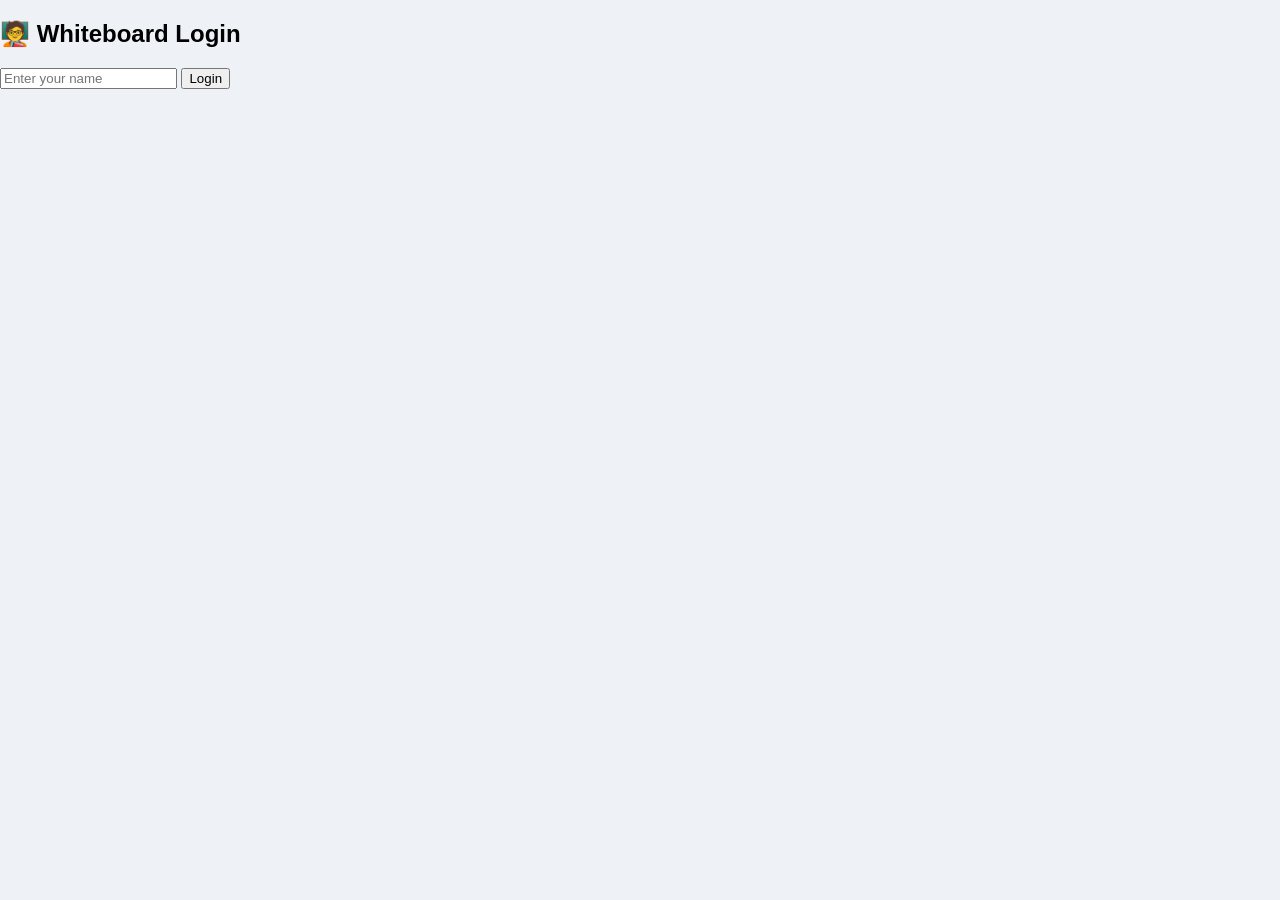
<file: index.html>
<!DOCTYPE html>
<html>
<head>
    <title>Login | Whiteboard</title>
    <link rel="stylesheet" href="style.css">
</head>
<body class="login-body">

<div class="login-box">
    <h2>🧑‍🏫 Whiteboard Login</h2>
    <input type="text" id="name" placeholder="Enter your name">
    <button onclick="login()">Login</button>
</div>

<script>
function login(){
    let name = document.getElementById("name").value;
    if(name === ""){
        alert("Enter name");
        return;
    }
    localStorage.setItem("username", name);
    window.location.href = "board.html";
}
</script>

</body>
</html>
</file>
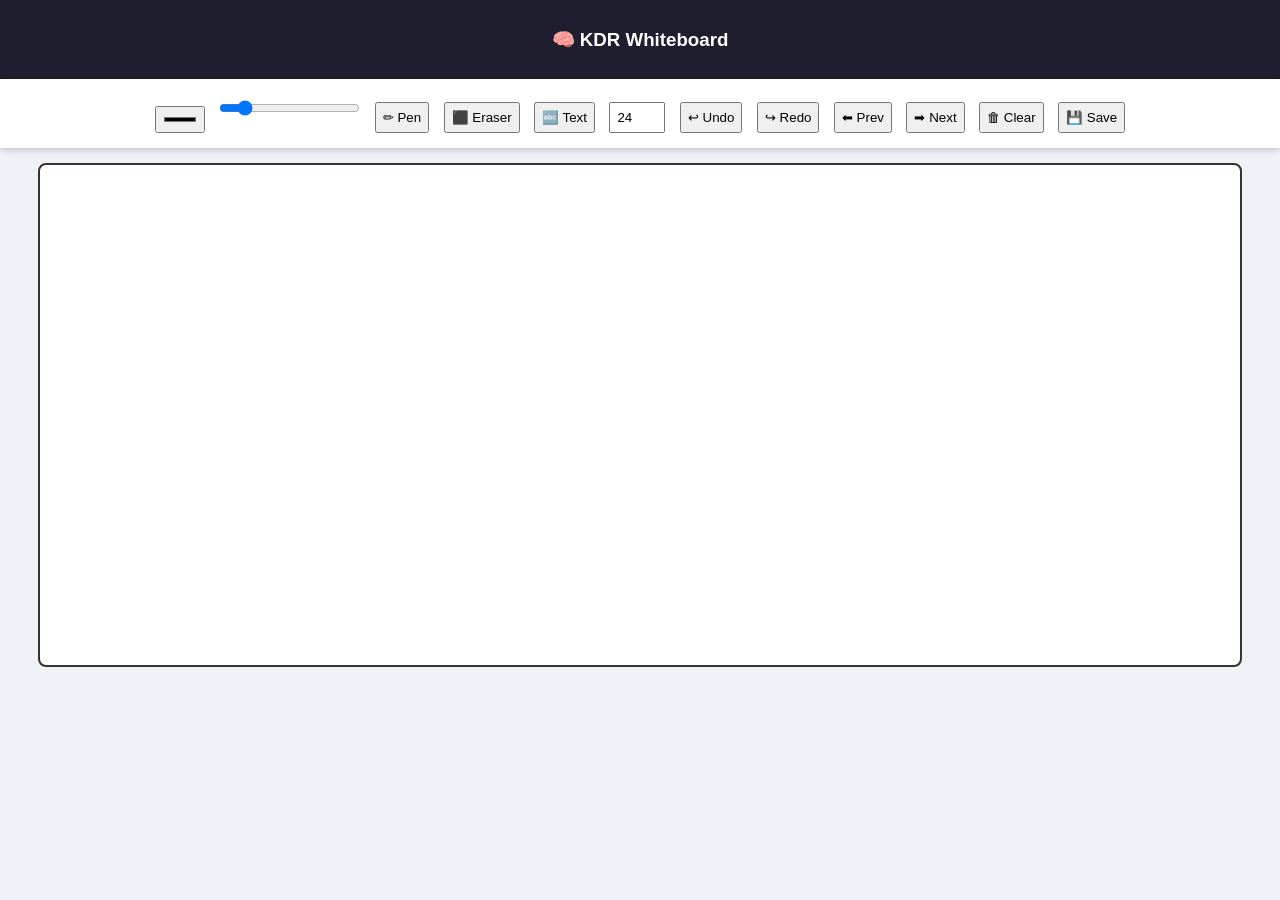
<file: board.html>
<!DOCTYPE html>
<html>
<head>
    <title>Smart Whiteboard</title>
    <link rel="stylesheet" href="style.css">
</head>
<body>

<div class="top-bar">
    <h3>🧠 KDR Whiteboard</h3>
    <span id="user"></span>
</div>

<div class="toolbar">
    <input type="color" id="colorPicker">
    <input type="range" id="penSize" min="1" max="20" value="3">

    <button onclick="setPen()">✏ Pen</button>
    <button onclick="setEraser()">⬛ Eraser</button>

    <button onclick="addText()">🔤 Text</button>
    <input type="number" id="textSize" value="24" min="10" max="80">

    <button onclick="undo()">↩ Undo</button>
    <button onclick="redo()">↪ Redo</button>

    <button onclick="prevPage()">⬅ Prev</button>
    <button onclick="nextPage()">➡ Next</button>

    <button onclick="clearBoard()">🗑 Clear</button>
    <button onclick="saveBoard()">💾 Save</button>
</div>

<canvas id="board" width="1200" height="500"></canvas>

<script src="script.js"></script>
</body>
</html>
</file>
<file: style.css>
body {
    margin: 0;
    font-family: Arial;
    background: #eef2f7;
}

.top-bar {
    background: #1e1e2f;
    color: white;
    padding: 10px;
    text-align: center;
}

.toolbar {
    background: white;
    padding: 10px;
    text-align: center;
    box-shadow: 0 2px 6px rgba(0,0,0,0.2);
}

.toolbar button,
.toolbar input {
    margin: 5px;
    padding: 6px;
}

canvas {
    display: block;
    margin: 15px auto;
    background: white;
    border-radius: 8px;
    border: 2px solid #333;
}

/* Mobile optimization */
@media (max-width: 600px) {
    .toolbar button {
        padding: 6px;
        font-size: 14px;
    }
}
</file>
